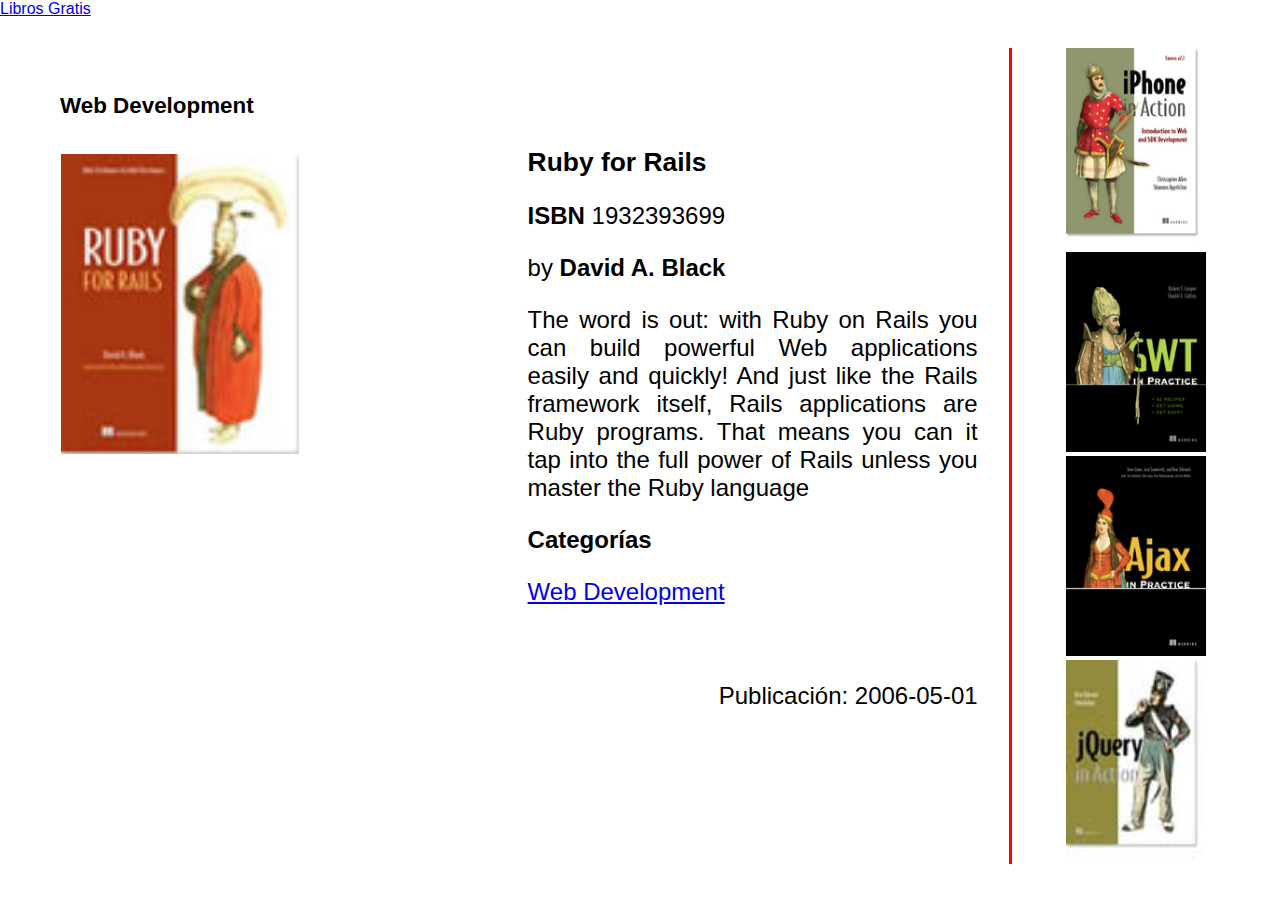
<file: ror.html>
<!DOCTYPE html>
<html>

<head>
	<meta charset="utf-8">
	<meta http-equiv="X-UA-Compatible" content="IE=edge">
	<title>Libros Gratis</title>
	<link rel="stylesheet" href="public/stylesheets/ror.css">
</head>

<body>
	<div>
		<header>
			<nav>
				<span>
					<a href="index.html">Libros Gratis</a>
				</span>
			</nav>
		</header>
		<div class="GridPrincipal">

			<div class="columna1">
				<h1>Web Development </h1>
				<div class="ImgContenedor">
					<img src="public/images/webdevelopment/black.jpg" alt="">
				</div>
			</div>

			<div class="columna2">
				<span>
					<H2>Ruby for Rails</H2>
					<p><b>ISBN</b> 1932393699</p>
					<p>by <b>David A. Black</b></p>
					<p id="DescContenido">The word is out: with Ruby on Rails you can build powerful Web
						applications
						easily and quickly! And just like the Rails framework itself, Rails applications are
						Ruby programs. That means you can it tap into the full power of Rails unless you master
						the Ruby language</p>
					<p><b>Categorías</b></p>
					<p> <a href="#">Web Development</a> </p><br>
					<p id="publicacion">Publicación: 2006-05-01</p>

				</span>
			</div>
			<div class="columna3">
				<div><img class="TamañoImg" src="public/images/webdevelopment/callen.jpg" alt=""></div>
				<div><img class="TamañoImg" src="public/images/webdevelopment/cooper.jpg" alt=""></div>
				<div><img class="TamañoImg" src="public/images/webdevelopment/crane2.jpg" alt=""></div>
				<div><img class="TamañoImg" src="public/images/webdevelopment/bibeault.jpg" alt=""></div>
			</div>
		</div>
	</div>
</body>

</html>
</file>
<file: public/stylesheets/ror.css>
/* Todos los elementos HTML usarán la fuente "Open Sans", sans-serif */

* {
    font-family: "Open Sans", sans-serif;
}

/* El elemento body sin margen y sin relleno */

body {
    margin: 0;
    padding: 0;
}

.TamañoImg {
    width: 140px;
    height: 200px;
    flex: 0 0 100px;
}

.GridPrincipal {
    display: grid;
    grid-template-columns: 1fr 2fr 2fr;
    grid-template-rows: 1fr;
    grid-column-gap: 7%;
    grid-row-gap: 0px;
    justify-content: space-around;
}

h1 {
    display: block;
    font-size: 1.4em;
    margin-block-start: 0.67em;
    margin-block-end: 0.67em;
    margin-inline-start: 0px;
    margin-inline-end: 0px;
    font-weight: bold;
}

H2{
    display: block;
    font-size: 1.1em;
    margin-block-start: 0.4em;
    margin-block-end: 0.4em;
    margin-inline-start: 0px;
    margin-inline-end: 0px;
    font-weight: bold;
}

.columna1{
    margin: 60px;
}

.columna2{
    text-align: justify;
    margin: 20%;
    width: 450px;
    height: 600px;
    padding: 20px;
    font-size: 24px;
}

.columna3{
    display: flex;
    flex-direction: column; 
    border-left: red 3px solid;
    align-items: center;
    margin: 30px 20px;
}

.ImagenLateral {
    flex: 0 0 100px;

}

#publicacion {
    text-align: right;
}

.ImgContenedor{
    width: 200px;
    height: 300px;
    display: flex;
    justify-content: center;
    padding: 10%;
}



#DescContenido {
    text-align: justify;
}
</file>
